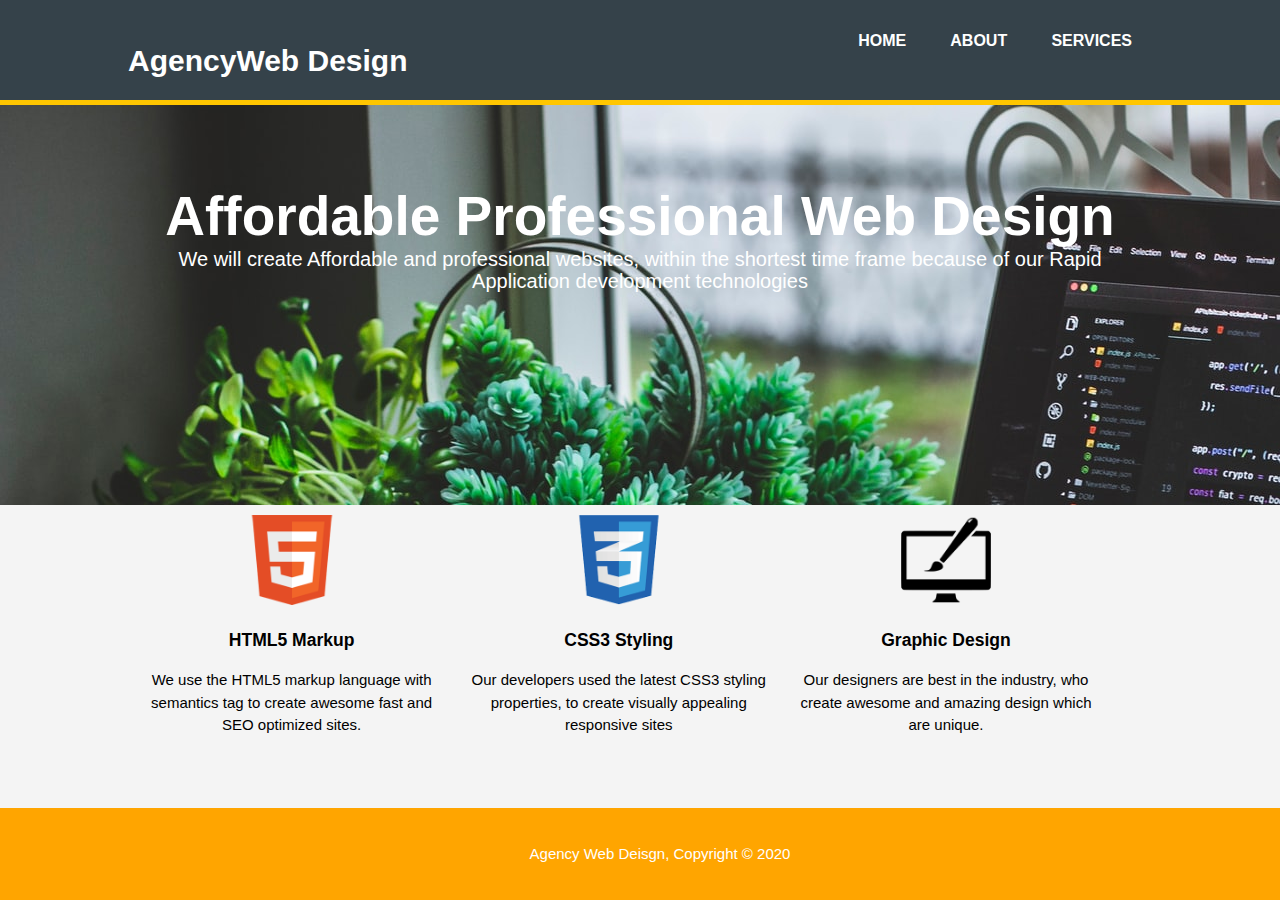
<file: Agency site/index.html>
<!DOCTYPE html>
<html lang="en">

<head>
    <meta charset="UTF-8">
    <meta http-equiv="X-UA-Compatible" content="IE=edge">
    <meta name="viewport" content="width=device-width, initial-scale=1.0">
    <title>Agency Site</title>
    <link rel="stylesheet" href="style.css">
</head>

<body>
    <header>
        <div class="container">
            <div class="branding">
                <h1><span class="highlight">Agency</span>Web Design</h1>
            </div>
            <nav>
                <ul>
                    <li><a href="index.html">Home</a></li>
                    <li><a href="about.html">About</a></li>
                    <li><a href="Services.html">Services</a></li>
                </ul>
            </nav>
        </div>
    </header>
    <section id="showcase">
        <div class="container">
            <h1>
                Affordable Professional Web Design
            </h1>
            <p>We will create Affordable and professional websites, within the shortest time frame because of our Rapid
                Application development technologies</p>
        </div>
    </section>
    <section id="boxes">
        <div class="container">
            <div class="box">
                <img src="./images/logo_html.png" alt="">
                <h3>HTML5 Markup</h3>
                <p>We use the HTML5 markup language with semantics tag to create awesome fast and SEO optimized sites.
                </p>
            </div>
            <div class="box">
                <img src="./images/logo_css.png" alt="">
                <h3>CSS3 Styling </h3>
                <p>Our developers used the latest CSS3 styling properties, to create visually appealing responsive sites
                </p>
            </div>
            <div class="box">
                <img src="./images/logo_brush.png" alt="">
                <h3>Graphic Design
                </h3>
                <p>Our designers are best in the industry, who create awesome and amazing design which are unique.
                </p>
            </div>
        </div>
    </section>
    <footer>
        <p>Agency Web Deisgn, Copyright © 2020</p>
    </footer>

</body>

</html>
</file>
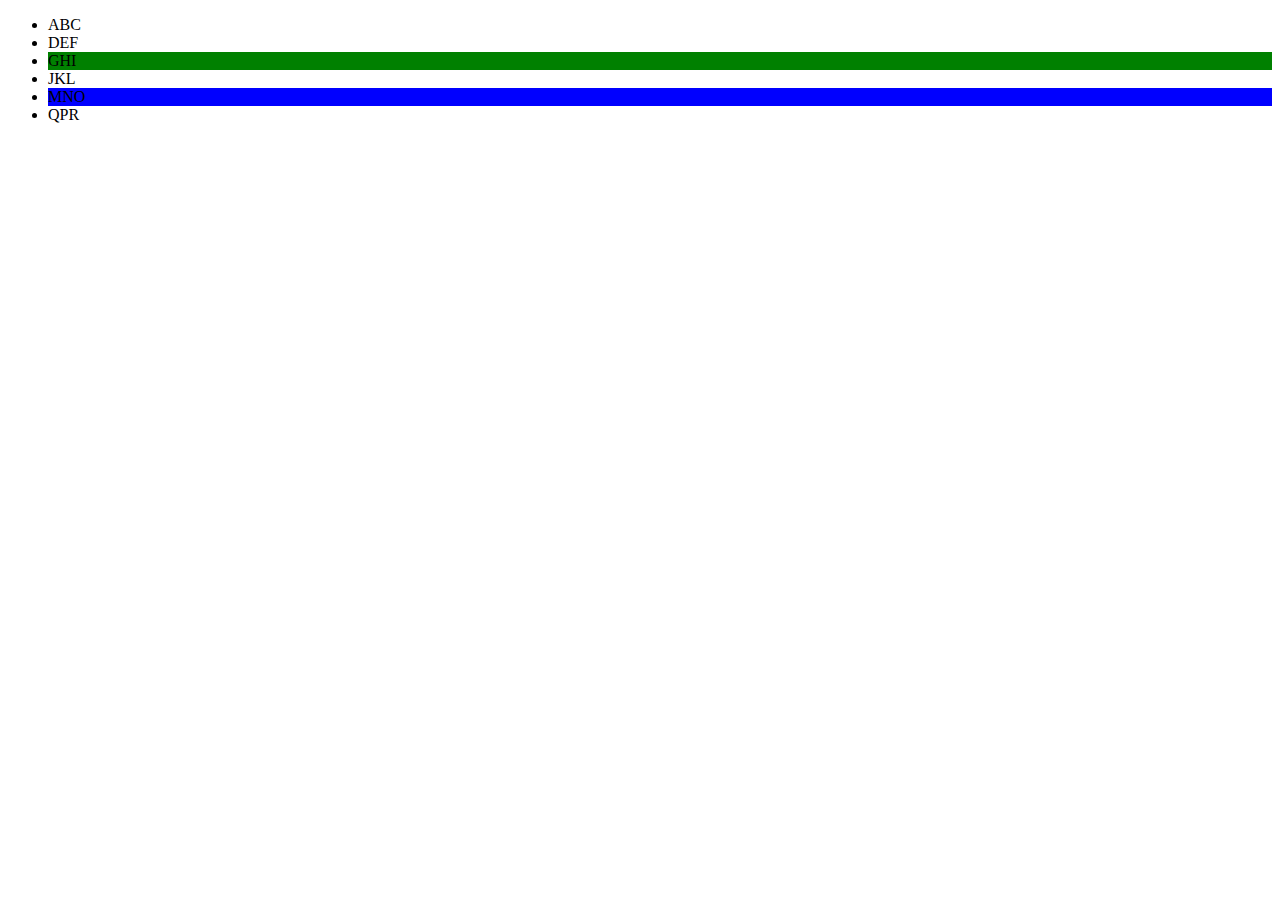
<file: css/index.html>
<!DOCTYPE html>
<html lang="en">

<head>
    <meta charset="UTF-8">
    <meta http-equiv="X-UA-Compatible" content="IE=edge">
    <meta name="viewport" content="width=device-width, initial-scale=1.0">
    <title>CSS</title>
    <!-- <style>
        h2{
            background-color: #48000f;
            color: white;
        }
    </style> -->
    <link rel="stylesheet" href="style.css">
</head>

<body>
    <!-- <h1 style="background-color: aqua;">Inline</h1>
    <h2>Internal</h2>
    <h3>External</h3> -->
    <!-- <p class="top">Lorem ipsum dolor sit amet consectetur adipisicing elit. Veniam doloremque nam nostrum pariatur eos
        sunt animi quis provident consequuntur itaque atque quisquam cupiditate eius aspernatur, minus repellat incidunt
        culpa illum.</p> -->

    <!-- <p id="bottom">Lorem ipsum dolor sit amet consectetur adipisicing elit. Pariatur dolor aspernatur delectus laborum blanditiis ipsum enim, recusandae maiores repudiandae nisi ad temporibus doloribus nemo quo iste accusamus placeat beatae rem fuga autem atque. Ea dolor dicta praesentium enim recusandae inventore in fuga nulla sed saepe. Consectetur, possimus, veniam ducimus consequuntur minus reiciendis a, explicabo deserunt repudiandae in deleniti alias accusamus.</p> -->

    <!-- <div class="categories">
        <h2>Category</h2>
        <ul>
            <li><a href="#">CAT1</a></li>
            <li><a href="#">CAT2</a></li>
            <li><a href="#">CAT3</a></li>
            <li><a href="#">CAT4</a></li>
            <li><a href="#">CAT5</a></li>
        </ul>
    </div> -->

    <!-- <form class="my-form">
        <div class="form-gp">
            <label>Name</label>
            <input type="text" name="name" id="">
        </div>
        <div class="form-gp">
            <label>Age</label>
            <input type="number" name="number" id="">
        </div>
        <div class="form-gp">
            <label>Message</label>
            <textarea name="message"></textarea>
        </div>
        <input type="submit" value="Submit" class="btn">    
    </form> -->
    <!-- <div class="block">
        <h2>Heading 1</h2>
        <p>Lorem ipsum dolor sit amet, consectetur adipisicing elit. Exercitationem ipsam dolores delectus! Nulla exercitationem quis et onsectetur adipisicing elit. Exercitationem ipsam dolores delectus! Nulla exercitationemonsectetur adipisicing elit. Exercitationem ipsam dolores delectus! Nulla exercitationemillum culpa repellendus! Qui quibusdam at voluptate perferendis earum dicta, aperiam pariatur provident eveniet.</p>
    </div>
    <div class="block1">
        <h2>Heading 2</h2>
        <p>Lorem ipsum dolor sit amet, consectetur adipisicing elit. Exercitationem ipsam dolores delectus! Nulla exercitationem quis et illum culpa repellendus! Qui quibusdam at voluptate perferendis earum dicta, aperiam pariatur provident eveniet.</p> -->
    </div>
    <!-- <div class="block">
        <h2>Heading 3</h2>
        <p>Lorem ipsum dolor sit amet, consectetur adipisicing elit. Exercitationem ipsam dolores delectus! Nulla exercitationem quis et illum culpa repellendus! Qui quibusdam at voluptate perferendis earum dicta, aperiam pariatur provident eveniet.</p>
    </div> -->
    <!-- <div class="pbox">
        <h1>CSS</h1>
        <h2>HTML</h2>
    </div>

    <button class="btn fbtn">FIXED</button> -->

    <ul class="top1">
        <li>ABC</li>
        <li>DEF</li>
        <li>GHI</li>
        <li>JKL</li>
        <li>MNO</li>
        <li>QPR</li>
    </ul>


</html>
</file>
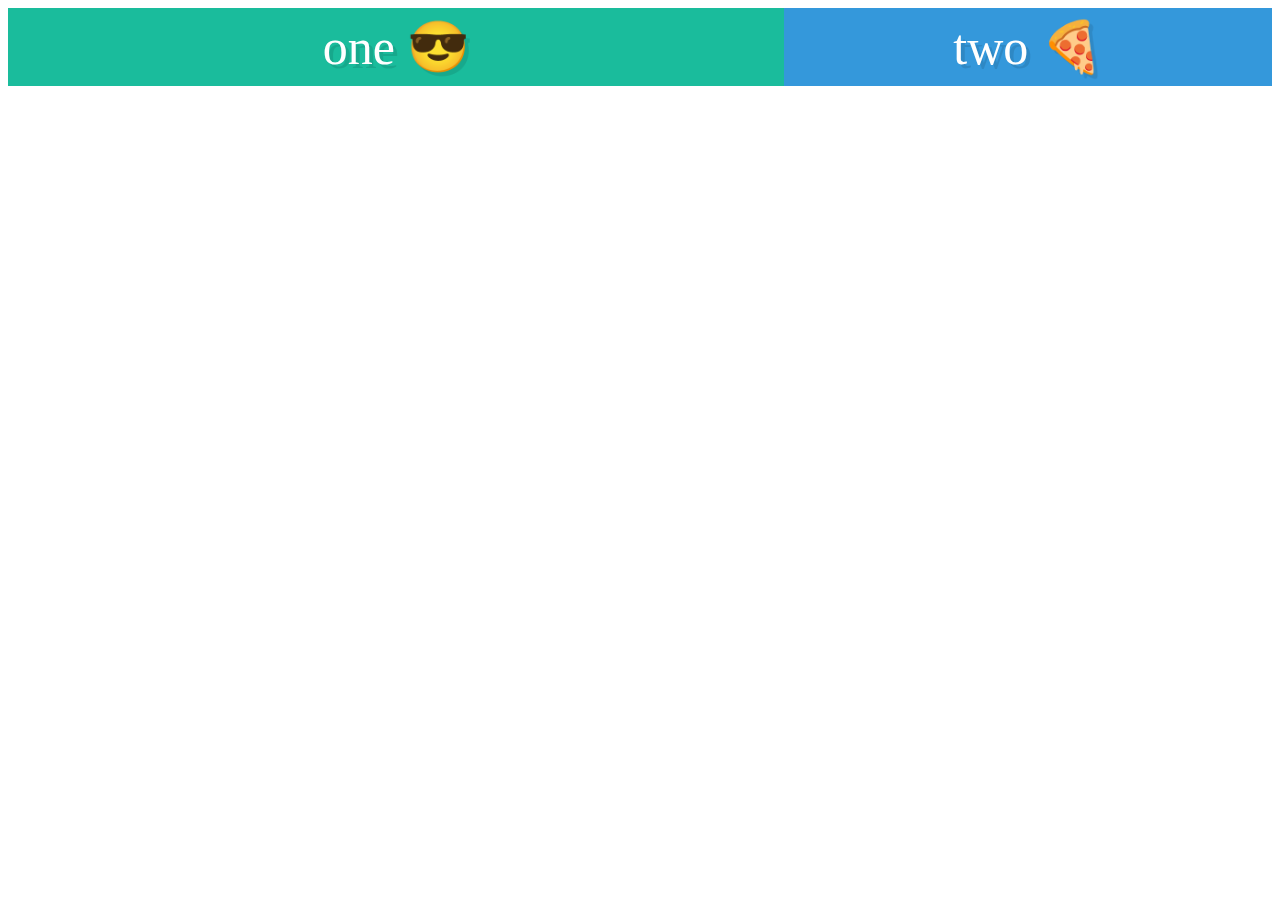
<file: FLEX/index.html>
<!DOCTYPE html>
<html lang="en">
<head>
    <meta charset="UTF-8">
    <meta http-equiv="X-UA-Compatible" content="IE=edge">
    <meta name="viewport" content="width=device-width, initial-scale=1.0">
    <title>FLEX</title>
    <link rel="stylesheet" href="style.css">
</head>
<body>
    <!-- <div class="container">
        <div class="box box1">1</div>
        <div class="box box2">2</div>
        <div class="box box3">3</div>
        <div class="box box4">4</div>
        <div class="box box5">5</div>
        <div class="box box6">6</div>
        <div class="box box7">7</div>
        <div class="box box8">8</div>
        <div class="box box9">9</div>
        <div class="box box10">10</div>
    </div> -->

    <div class="container">
        <div class="box box1">one 😎</div>
        <div class="box box2">two 🍕</div>
        <!-- <div class="box box3">three 🍟</div>
        <div class="box box4">four 👍</div>
        <div class="box box5">five 👀</div>
        <div class="box box6">six 💩</div> -->
    </div>
    
</body>
</html>
</file>
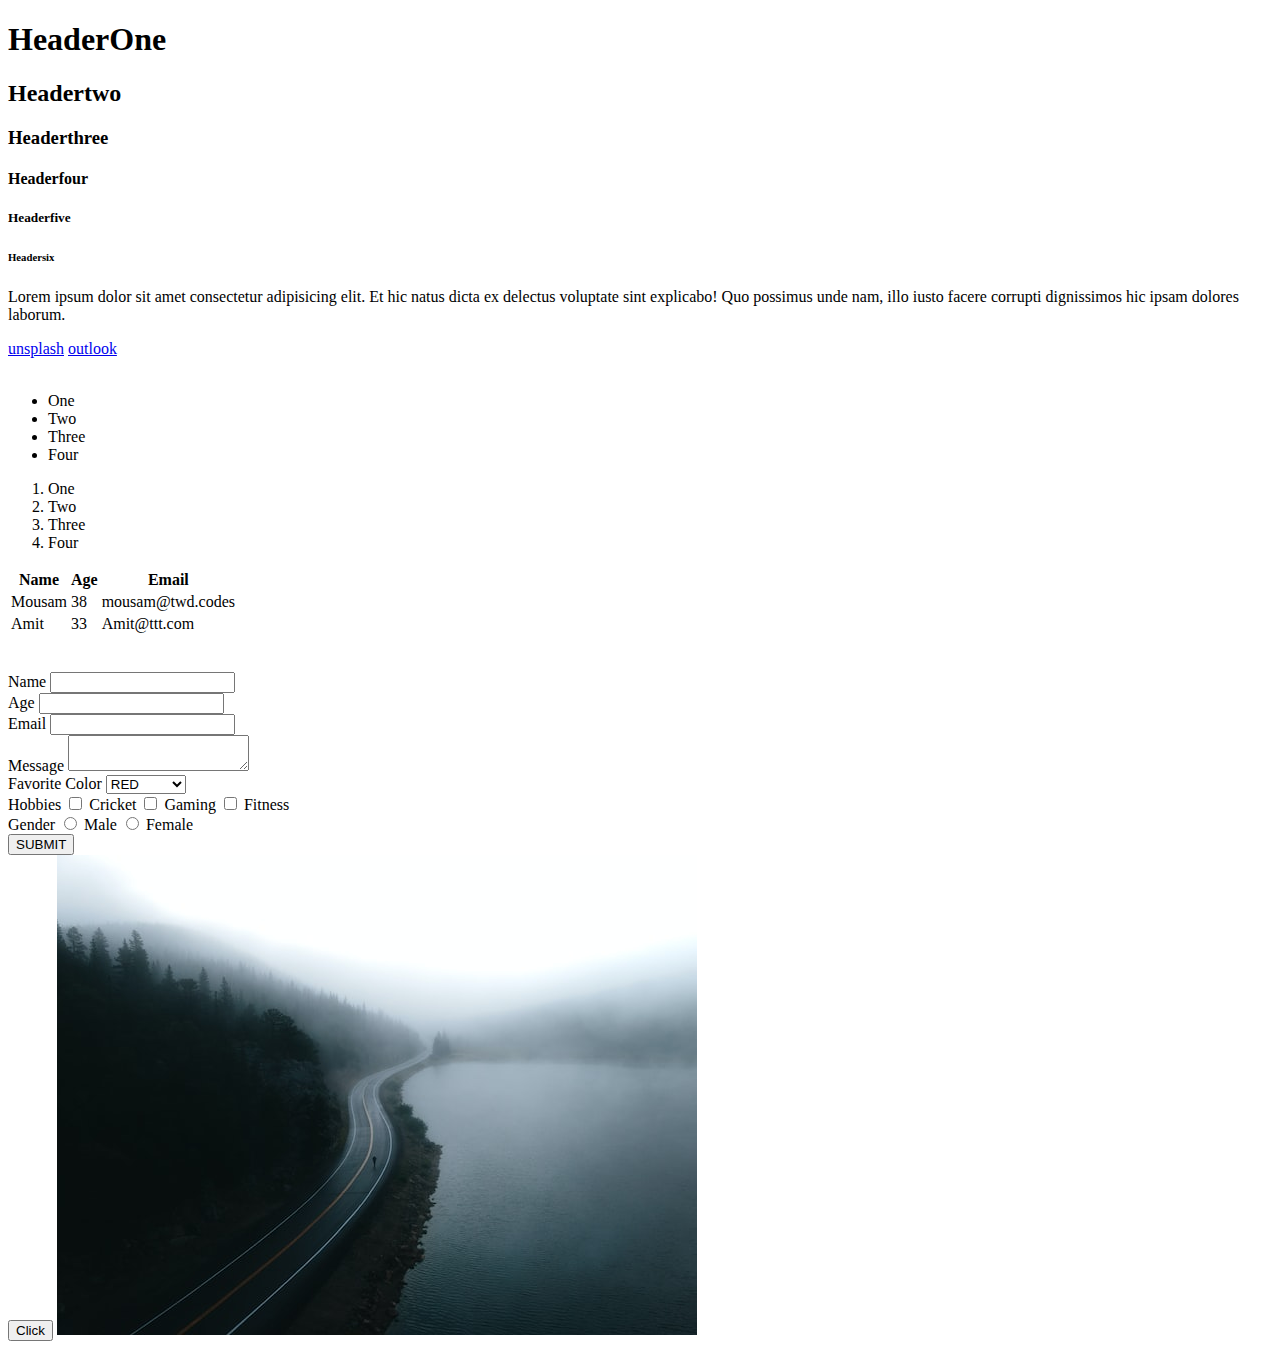
<file: html/index.html>
<!DOCTYPE html>
<html lang="en">

<head>
    <meta charset="UTF-8">
    <meta http-equiv="X-UA-Compatible" content="IE=edge">
    <meta name="viewport" content="width=device-width, initial-scale=1.0">
    <title>HTML</title>
</head>

<body>
    <!-- header tag -->
    <h1>HeaderOne</h1>
    <h2>Headertwo</h2>
    <h3>Headerthree</h3>
    <h4>Headerfour</h4>
    <h5>Headerfive</h5>
    <h6>Headersix</h6>
    <p>Lorem ipsum dolor sit amet consectetur adipisicing elit. Et hic natus dicta ex delectus voluptate sint explicabo!
        Quo possimus unde nam, illo iusto facere corrupti dignissimos hic ipsam dolores laborum.</p>
    <a href="https://unsplash.com/">unsplash</a>
    <a href="https://outlook.live.com/owa/" target="_blank">outlook</a>

    <li></li>

    <ul>
        <li>One</li>
        <li>Two</li>
        <li>Three</li>
        <li>Four</li>

    </ul>

    <ol>
        <li>One</li>
        <li>Two</li>
        <li>Three</li>
        <li>Four</li>
    </ol>

    <table>
        <thead>
            <tr>
                <th>
                    Name
                </th>
                <th>Age</th>
                <th>Email</th>
            </tr>
        <tbody>
            <tr>
                <td>
                    Mousam
                </td>
                <td>38</td>
                <td>mousam@twd.codes</td>
            </tr>
            <tr>
                <td>Amit</td>
                <td>33</td>
                <td>Amit@ttt.com</td>
            </tr>
        </tbody>
        </thead>
    </table>
    <br>
    <br>
    <form>
        <div>
            <label>Name</label>
            <input type="text" name="name" id="">
        </div>
        <div>
            <label>Age</label>
            <input type="number" name="age" id="">
        </div>
        <div>
            <label>Email</label>
            <input type="email" name="email" id="">
        </div>
        <div>
            <label>Message</label>
            <textarea name="message" id="" ></textarea>
        </div>
        <div>
            <label>Favorite Color</label>
            <select name="color" id="">
                <option value="red">RED</option>
                <option value="green">GREEN</option>
                <option value="Orange">ORANGE</option>
            </select>
        </div>
        <div>
            <label>Hobbies</label>
            <input type="checkbox" name="Hobby1" id="">
            <label>Cricket</label>
            <input type="checkbox" name="Hobby2" id="">
            <label>Gaming</label>
            <input type="checkbox" name="Hobby3" id="">
            <label>Fitness</label>
        </div>

        <div>
            <label>Gender</label>
            <input type="radio" name="Sex" id="">
            <label>Male</label>
            <input type="radio" name="Sex" id="">
            <label>Female</label>            
        </div>
        <input type="submit" value="SUBMIT">
    </form>
    <button>Click</button>
    <img src="./images/zach-miller-KPHwwF2WOjI-unsplash.jpg" alt="road">







</body>

</html>
</file>
<file: Agency site/style.css>
body{
    font-size: 15px;
    font-family: Arial, Helvetica, sans-serif;
    line-height: 1.5em;
    padding: 0;
    margin: 0;
    background-color: #f4f4f4;
}

.container{
    width: 80%;
    margin: auto;
    overflow: hidden;
}

ul{
    margin: 0;
    padding: 0;
}

header{
    background: #35424a;
    color: white;
    padding-top: 30px;
    min-height: 70px;
    border-bottom: #ffc600 5px solid;
}

header a{
    color: white;
    text-decoration: none;
    text-transform: uppercase;
    font-size: 16px;
}

header li{
    display: inline;
    padding: 0 20px;
}
header .branding{
    float: left;
}

header nav{
    float: right;
    color: #ffc600;
    font-weight: bold;
}

header a:hover{
    color: #cccccc;

}
#showcase{
    min-height: 400px;
    background: url(./images/showcase.jpg);
    background-repeat: no-repeat;
    background-position: 0 --500px;
    text-align: center;
    color: white;
}
#showcase h1{
    margin-top: 100px;
    font-size: 55px;
    margin-bottom: 10px;
}

#showcase p{
    font-size: 20px;
}

#boxes .box{
    float: left;
    text-align: center;
    width: 30%;
    padding: 10px;
}

#boxes .box img{
    width: 90px;
}

footer{
    padding: 20px;
    margin-top: 20px;
    color: white;
    background-color: orange;
    text-align: center;
    position: fixed;
    left: 0;
    bottom: 0;
    width: 100%;

}
</file>
<file: css/style.css>
@import url('https://fonts.googleapis.com/css2?family=Roboto+Condensed:wght@300&display=swap');


h3{
    background-color: rgb(255, 100, 0);
}


/* p.top{
    font-size: 30px;
    line-height: 3.5rem;
    /* text-transform: uppercase;
    text-decoration: underline; */
    font-weight: bold;
    font-family: 'Roboto Condensed', Helvetica, sans-serif;
    letter-spacing: 0.5em;
    word-spacing: 0.7em;
} */

p#bottom{
    font-family: serif;
    text-decoration: underline;
    font-size: 40px;
}

.top{
    border: 2px solid black;
    /* padding: 20px;    
    margin: 30px; */
    /* padding-left: 10px;
    padding-top: 20px;
    padding-right: 30px;
    padding-bottom: 40px; */
    /* padding: 20px 40px; */
    /* margin-top: 40px;
    margin-bottom: 30px;
    margin-left: 20px;
    margin-right: 10px; */
    margin: 40px 20px;
}

.categories{
    border: 5px solid black;
    border-radius: 10px;
    padding: 10px;
    font-family: 'Roboto Condensed';
}

.categories h2{
    text-align: center;
}

.categories ul{
    padding: 0;
    list-style: none;
}

.categories a{
    text-decoration: none;
    color: black;
    
}

.categories a:hover{
    background-color: yellow;
}

.categories li{
    padding-bottom: 10px;
    border-bottom: 1px dotted blue;
    font-size: 20px;
    margin-top: 20px;
    
}

.my-form{
    padding: 20px;
    font-family: 'roboto condensed';
    font-size: 20px;
}

.my-form .form-gp{
    padding-bottom: 15px;
}

.my-form label{
    display: block;
    font-size: 40px;
}

.my-form input{
    padding: 5px;
    border-radius: 5px;
}

.my-form textarea{
    padding: 5px;
    border-radius: 5px;
}

.btn{
    font-size: 20px;
    color: blue;
    background-color: white;
    font-weight: bold;
    padding: 20px;
    border-radius: 5px;
    letter-spacing: 3px;
}

.btn:hover{
    color:white;
    background-color: blue;
}

.btn:active{
    background-color: red;
}


.block{
    float: left;
    width: 70%;
    padding: 10px;
    border: 2px solid green;
    box-sizing: border-box;
}

.block1{
    float: right;
    width: 30%;
    padding: 10px;
    border: 2px solid green;
    box-sizing: border-box;
}
.pbox{
    width: 800px;
    height: 500px;
    border: 1px solid green;
    position: relative;
    background-image: url(./images/zach-miller-KPHwwF2WOjI-unsplash.jpg);
    background-repeat: no-repeat;
    background-size: cover;

}

.pbox h1{
    position: absolute;
    top: 40px;
    left: 100px;
}

.pbox h2{
    position: absolute;
    bottom: 50px;
    right: 200px;
}

.btn{
    position: fixed;
    top: 50px;
}

/* .top1 li:first-child{
    background-color: aqua;
}

.top1 li:last-child{
    background-color: pink;
} */

/* .top1 li:nth-child(even){
    background-color: black;
}
.top1 li:nth-child(odd){
    background-color: pink;
} */

.top1 li:nth-child(3){
    background-color: green;
}

.top1 li:nth-child(5){
    background-color: blue;
}
</file>
<file: FLEX/style.css>
* {
    box-sizing: border-box;
}
.box{
    color: white;
    font-size: 100px;
    text-align: center;
    padding: 10px;
}

.box {
    color:white;
    font-size: 50px;
    text-align: center;
    text-shadow:4px 4px 0 rgba(0,0,0,0.1);
    padding:10px;
}
/* .box1 {background: red;}
.box2 {background: green;}
.box3 {background: yellow;}
.box4 {background: brown;}
.box5 {background: orange;}
.box6 {background: purple;}
.box7 {background: black;}
.box8 {background: magenta;}
.box9 {background: silver;}
.box10 {background: teal;} */

.box1 { background:#1abc9c;}
.box2 { background:#3498db;}
.box3 { background:#9b59b6;}
.box4 { background:#34495e;}
.box5 { background:#f1c40f;}
.box6 { background:#e67e22;}
.box7 { background:#e74c3c;}
.box8 { background:#bdc3c7;}
.box9 { background:#2ecc71;}
.box10 { background:#16a085;}

/* .box1 {font-size: 30px;}
.box2 {font-size: 60px;}
.box3 {font-size: 90px;}
.box4 {font-size: 120px;}
.box5 {font-size: 160px;}
.box6 {font-size: 180px;}
.box7 {font-size: 160px;}
.box8 {font-size: 120px;}
.box9 {font-size: 90px;}
.box10 {font-size: 60px;} */

/* .box{
    color: white;
    font-size: 100px;
    text-align: center;
    padding: 10px;
  } */

.container{
    display: flex;       

}


/* .box2{
    flex: 2;
}

.box{
    flex: 1 1 0;
} */

.box1{
    flex-basis: 400px;
    flex-grow: 2;
    flex-shrink: 4;
}

.box2{
    flex-basis: 300px;
    flex-grow: 1;
    flex-shrink: 2;
}

/* .box2{
    padding-bottom: 200px;
    align-self: flex-end;
}

.box5{
    padding-bottom: 300px;
    align-self: center;
}


.box8{
    padding-bottom: 400px;
    align-self: flex-start;
} */


.box{
    width: 33.33%;
}










/* .box{
    flex: 1;
}

.box3{
    order: 1;
}

.box6{
    order: 1;    ;
} */

/* .box{
    width: 33.33%;
    border: 2px solid black;
} */
</file>
